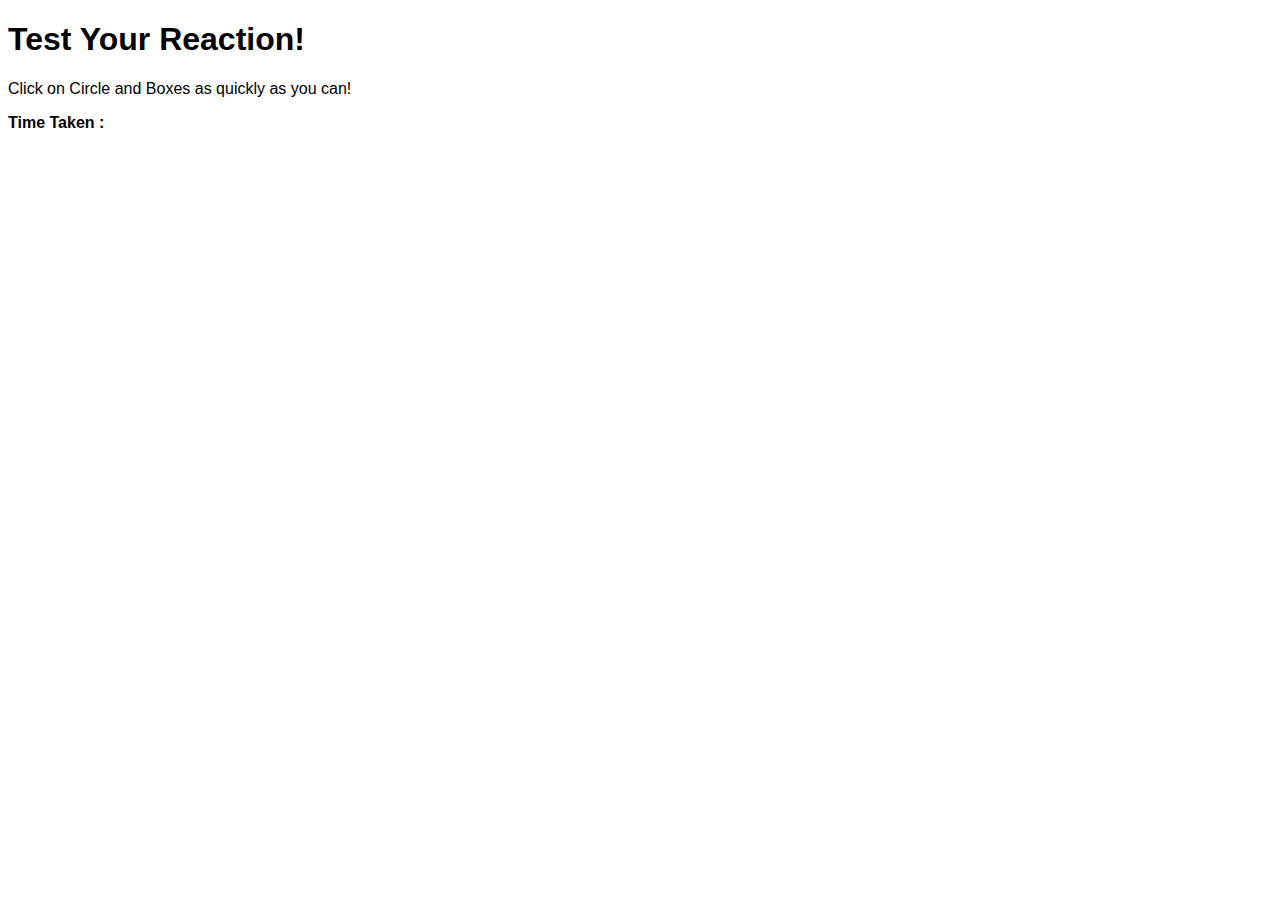
<file: index.html>
<!DOCTYPE html>
<html lang="en">
<head>
    <meta charset="UTF-8">
    <meta http-equiv="X-UA-Compatible" content="IE=edge">
    <meta name="viewport" content="width=device-width, initial-scale=1.0">
    <title>Reaction Tester</title>

  <link rel="stylesheet" type="text/css" href="style.css">
</head>
<body>
    <h1>Test Your Reaction!</h1>
    <p>Click on Circle and Boxes as quickly as you can!</p>
    <p id="bold">Time Taken : <span id="timeTaken"></span></p>

    <div id="shape"></div>


    <script type="text/javascript" src="script.js"></script>
    
</body>
</html>
</file>
<file: style.css>
#shape{
    height: 200px;
    width: 200px;
    background-color: red;
    display: none;
    position: relative;
}
body{
    font-family: sans-serif;
}
#bold{
    font-weight: bold;
}
</file>
